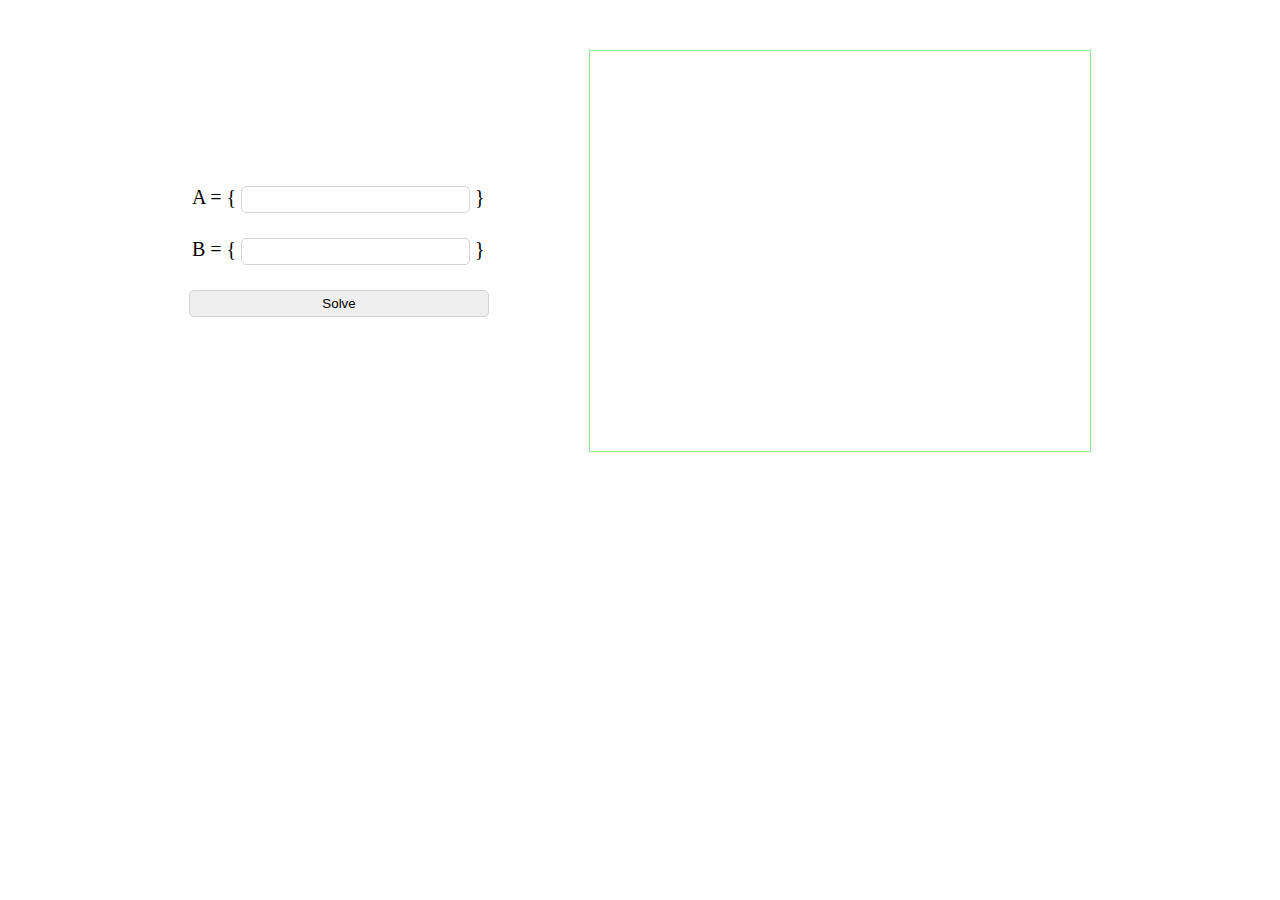
<file: лаб2/index.html>
<!DOCTYPE html>
<html lang="en">
<head>
    <meta charset="UTF-8">
    <title>Lab 2</title>
    <link rel="stylesheet" href="style.css">
    <script src="script.js" defer></script>
</head>
<body>
<div class="app-wrapper">
    <form class="op-container" id="form" method="post">

        <label for="a" class="fs-big">A = { <input type="text" name="a" id="a"> }</label>

        <label for="b" class="fs-big">B = { <input type="text" name="b" id="b"> }</label>

        <input type="submit" value="Solve">
    </form>

    <div class="graphics">

    </div>
</div>

</body>
</html>
</file>
<file: лаб2/style.css>
.app-wrapper{
    margin: 50px auto;
    display: flex;
    flex-wrap: wrap;
    gap: 100px;
    justify-content: center;
    align-items: center;
}
.graphics{
    display: flex;
    justify-content: center;
    align-items: center;
}
.op-container{
    display: flex;
    flex-direction: column;
    width: 300px;
    gap:25px
}
label{
    margin-left: 3px;
}
input[type='text']{
    width: 73%;
}
.fs-big{
    font-size: 20px;
}
.fs-mid{
    font-size: 18px;
}
button{
    cursor: pointer;
}
input,select,button{
    border: 1px solid lightgray;
    outline: none;
    border-radius: 5px;
    padding: 5px;
}
.graphics{
    width: 500px;
    height: 400px;
    border: 1px solid lightgreen;
}
table{
    width: 80%;
    border-collapse: collapse;
}
td{
    padding: 10px;
    border: 1px solid lightblue;
}
</file>
